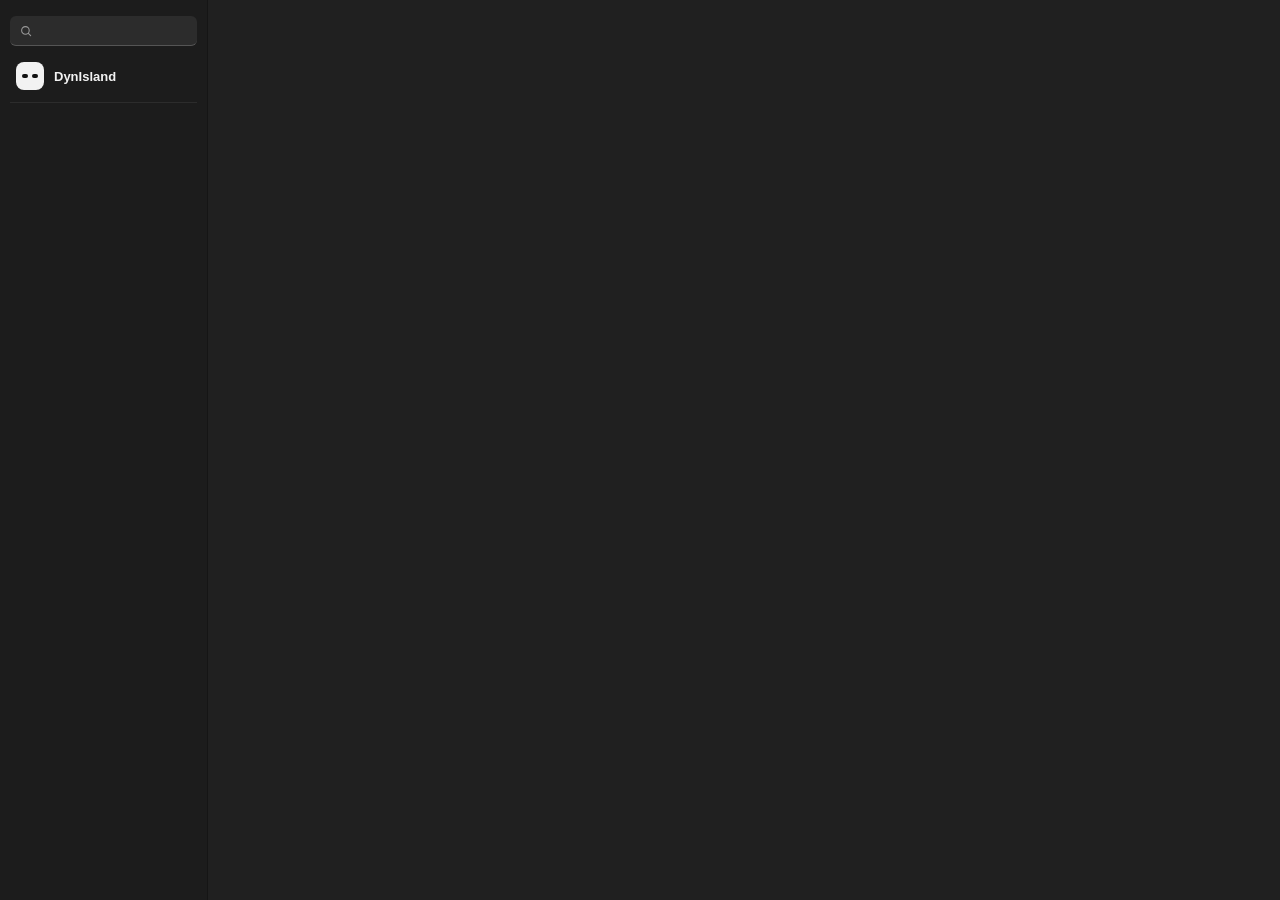
<file: src/settings.html>
<!doctype html>
<html>
<head>
<meta charset="utf-8">
<title>DynIsland</title>
<link rel="stylesheet" href="settings.css">
<link rel="stylesheet" href="apppick.css">
</head>
<body>
<aside>
  <div class="search"><svg viewBox="0 0 24 24"><circle cx="11" cy="11" r="6.500"/><path d="M16 16l4 4"/></svg><input id="q" autocomplete="off"></div>
  <div class="app"><div class="logo"><i></i><i></i></div><div><b>DynIsland</b><small id="ver"></small></div></div>
  <nav id="nav"></nav>
</aside>
<main><div id="content"></div></main>
<script src="i18n.js"></script>
<script src="apppick.js"></script>
<script src="settings.js"></script>
</body>
</html>
</file>
<file: src/settings.css>
:root { --blue: #0a84ff; --card: #2b2b2b; --line: #3a3a3a; }
* { box-sizing: border-box; margin: 0; padding: 0; }
html, body { height: 100%; background: #202020; color: #f2f2f2; font-family: "Segoe UI Variable Text", "Segoe UI", sans-serif; font-size: 13px; overflow: hidden; display: flex; }
svg { width: 16px; height: 16px; fill: none; stroke: currentColor; stroke-width: 1.8; stroke-linecap: round; stroke-linejoin: round; }
button { font: inherit; color: inherit; border: 0; cursor: pointer; }
aside { width: 208px; flex: none; background: #1c1c1c; padding: 16px 10px; display: flex; flex-direction: column; gap: 12px; border-right: 1px solid #151515; }
.search { position: relative; }
.search svg { position: absolute; left: 9px; top: 8px; width: 14px; height: 14px; color: #999; }
.search input { width: 100%; height: 30px; border-radius: 6px; border: 0; border-bottom: 1px solid #555; background: #2c2c2c; color: #fff; padding: 0 10px 0 30px; font: inherit; outline: none; }
.search input:focus { border-bottom-color: var(--blue); background: #262626; }
.app { display: flex; align-items: center; gap: 10px; padding: 4px 6px 12px; border-bottom: 1px solid #2c2c2c; }
.app b { display: block; font-size: 13px; } .app small { color: #aaa; font-size: 11px; }
.logo { width: 28px; height: 28px; border-radius: 8px; background: #f2f2f2; display: flex; align-items: center; justify-content: center; gap: 4px; }
.logo i { width: 6px; height: 4px; border-radius: 3px; background: #111; }
nav { display: flex; flex-direction: column; gap: 2px; }
nav button { display: flex; align-items: center; gap: 10px; height: 31px; padding: 0 10px; border-radius: 6px; background: none; text-align: left; transition: background .15s; }
nav button:hover { background: #2a2a2a; }
nav button.on { background: var(--blue); color: #fff; }
.ico { width: 20px; height: 20px; border-radius: 6px; display: grid; place-items: center; flex: none; color: #fff; }
.ico svg { width: 12px; height: 12px; stroke-width: 2.2; }
main { flex: 1; min-width: 0; overflow-y: auto; padding: 18px 26px 40px; }
main::-webkit-scrollbar { width: 8px; } main::-webkit-scrollbar-thumb { background: #4a4a4a; border-radius: 4px; }
h1 { display: flex; align-items: center; gap: 12px; font-size: 20px; font-weight: 600; margin: 4px 0 16px; }
h1 .ico { width: 30px; height: 30px; border-radius: 8px; } h1 .ico svg { width: 16px; height: 16px; }
h2 { font-size: 12px; font-weight: 600; color: #cfcfcf; margin: 22px 0 8px 4px; }
.card { background: var(--card); border-radius: 8px; overflow: hidden; border: 1px solid #333; }
.row { display: flex; align-items: center; justify-content: space-between; gap: 24px; padding: 12px 16px; min-height: 52px; border-top: 1px solid #353535; }
.row:first-child { border-top: 0; }
.row .txt { flex: 1; min-width: 0; } .row .l { font-size: 13px; } .row .d { font-size: 11.5px; color: #b5b5b5; margin-top: 2px; line-height: 1.35; }
.ctl { flex: none; display: flex; align-items: center; gap: 12px; }
select, .field { height: 30px; min-width: 150px; border-radius: 6px; border: 0; border-bottom: 1px solid #555; background: #343434; color: #fff; padding: 0 10px; font: inherit; outline: none; }
select:focus, .field:focus { border-bottom-color: var(--blue); }
select { color-scheme: dark; }
select option { background: #2b2b2b; color: #f2f2f2; }
.btn { height: 30px; padding: 0 16px; border-radius: 6px; background: #3a3a3a; } .btn:hover { background: #454545; }
.btn.danger { color: #ff8a80; background: #3b2321; }
.sw { position: relative; width: 40px; height: 20px; flex: none; }
.sw input { position: absolute; inset: 0; opacity: 0; cursor: pointer; margin: 0; }
.sw span { position: absolute; inset: 0; border-radius: 10px; border: 1px solid #9a9a9a; background: transparent; transition: .2s; pointer-events: none; }
.sw span::after { content: ""; position: absolute; top: 3px; left: 3px; width: 12px; height: 12px; border-radius: 50%; background: #d0d0d0; transition: .2s; }
.sw input:checked + span { background: var(--blue); border-color: var(--blue); }
.sw input:checked + span::after { transform: translateX(20px); background: #fff; width: 12px; }
input[type=range] { -webkit-appearance: none; appearance: none; width: 160px; height: 4px; border-radius: 2px; background: #5a5a5a; outline: none; }
input[type=range]::-webkit-slider-thumb { -webkit-appearance: none; width: 16px; height: 16px; border-radius: 50%; background: var(--blue); border: 3px solid #2b2b2b; box-shadow: 0 0 0 1px #777; cursor: pointer; }
.val { min-width: 54px; text-align: right; color: #ddd; font-variant-numeric: tabular-nums; }
.sws { display: flex; gap: 10px; }
.sws button { width: 22px; height: 22px; border-radius: 50%; border: 2px solid transparent; outline: 1px solid #555; outline-offset: 1px; }
.sws button.on { outline: 2px solid #fff; }
.auto { background: conic-gradient(#ff453a, #ff9f0a, #ffd60a, #30d158, #0a84ff, #bf5af2, #ff453a); }
.preview { height: 150px; border-radius: 8px; background: linear-gradient(120deg, #1d4ed8 0%, #1e3a8a 45%, #6d28d9 100%); position: relative; overflow: hidden; margin-bottom: 4px; }
.preview small { position: absolute; left: 12px; bottom: 8px; font-size: 11px; color: #e5e7eb; }
.preview .pi { position: absolute; top: 0; left: 50%; transform: translateX(-50%); background: #000; height: 30px; width: 280px; border-radius: 0 0 15px 15px; display: flex; align-items: center; justify-content: space-between; padding: 0 12px; transition: all .3s; }
.preview .pi.line { width: 100px; height: 4px; padding: 0; border-radius: 0 0 4px 4px; background: rgba(255, 255, 255, .7); }
.preview .pi i { width: 14px; height: 14px; border-radius: 4px; background: #ef4444; } .preview .pi em { font-style: normal; color: var(--acc, #fb923c); letter-spacing: 1px; font-weight: 800; }
.preview .pi.line i, .preview .pi.line em { display: none; }
.qa { display: flex; align-items: center; gap: 10px; padding: 8px 16px 12px; }
.qa .qi { width: 26px; height: 26px; border-radius: 50%; border: 3px solid #1fb5a5; display: grid; place-items: center; font-weight: 800; font-size: 11px; color: #1fb5a5; flex: none; }
.qa .nm { font-size: 13px; } .qa .pt { font-size: 11px; color: #aaa; white-space: nowrap; overflow: hidden; text-overflow: ellipsis; max-width: 360px; }
.qa .btn { margin-left: auto; }
.hero { display: flex; align-items: center; gap: 18px; padding: 18px; }
.hero .logo { width: 62px; height: 62px; border-radius: 16px; } .hero .logo i { width: 12px; height: 8px; border-radius: 6px; }
.hero b { font-size: 18px; display: block; margin-bottom: 4px; } .hero span { color: #b5b5b5; display: block; margin-top: 2px; }
.hidden { display: none !important; }
</file>
<file: src/apppick.css>
.apk { position: absolute; inset: 0; z-index: 20; display: flex; flex-direction: column; gap: 8px; background: #0b0b0b; border-radius: 12px; padding: 6px; color: #fff; font-family: "Segoe UI Variable Text", "Segoe UI", sans-serif; }
.apkHead { display: flex; gap: 6px; flex: none; }
.apkQ { flex: 1; min-width: 0; height: 28px; padding: 0 12px; border-radius: 14px; border: 1px solid #2a2a2a; background: #151515; color: #fff; font: inherit; font-size: 12px; outline: none; user-select: text; -webkit-user-select: text; }
.apkQ:focus { border-color: #5a5a5a; }
.apkBrowse, .apkClose { height: 28px; border: 0; border-radius: 14px; background: #242424; color: #ddd; font: inherit; font-size: 12px; cursor: pointer; flex: none; }
.apkBrowse { padding: 0 12px; }
.apkClose { width: 28px; font-size: 16px; line-height: 1; }
.apkBrowse:hover, .apkClose:hover { background: #333; color: #fff; }
.apkGrid { flex: 1; min-height: 0; overflow-y: auto; display: grid; grid-template-columns: repeat(auto-fill, minmax(84px, 1fr)); grid-auto-rows: 72px; gap: 4px; }
.apkGrid::-webkit-scrollbar { width: 6px; }
.apkGrid::-webkit-scrollbar-thumb { background: #4a4a4a; border-radius: 3px; }
.apkApp { min-width: 0; border: 0; border-radius: 10px; background: transparent; color: #cfcfcf; font: inherit; font-size: 11px; cursor: pointer; display: flex; flex-direction: column; align-items: center; justify-content: center; gap: 5px; padding: 4px; }
.apkApp:hover { background: #1e1e1e; color: #fff; }
.apkApp img { width: 34px; height: 34px; object-fit: contain; }
.apkApp span { max-width: 100%; white-space: nowrap; overflow: hidden; text-overflow: ellipsis; }
.apkMsg { grid-column: 1 / -1; align-self: center; text-align: center; color: #777; font-size: 12px; }
</file>
